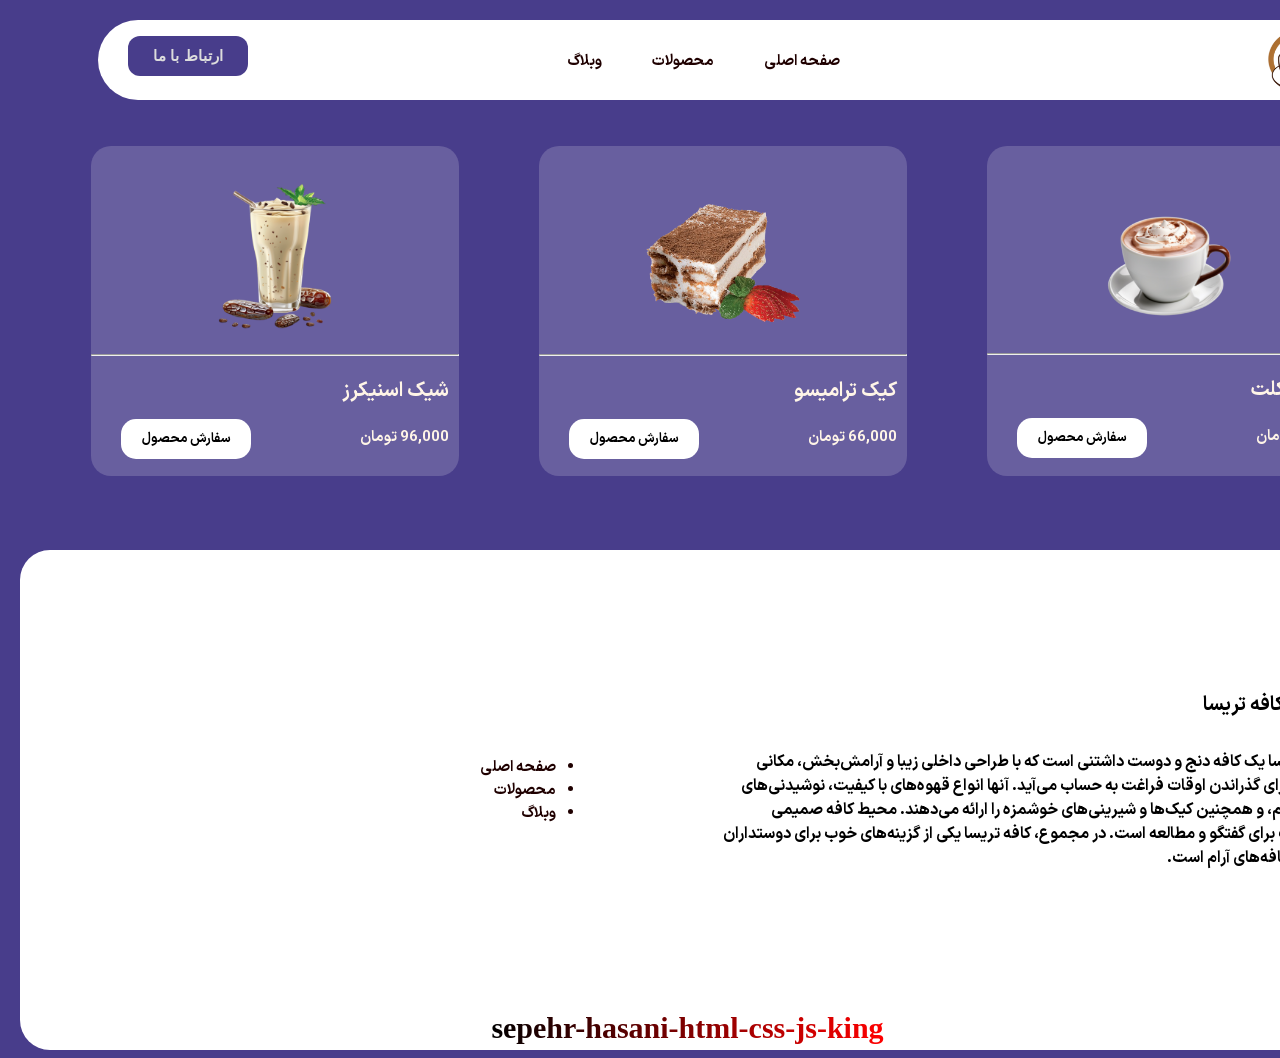
<file: index.html>
<!DOCTYPE html>
<html lang="en">
<head>
    <meta charset="UTF-8">
    <meta name="viewport" content="width=device-width, initial-scale=1.0">
    <title>Document</title>
    <link rel="stylesheet" href="style.css">               
</head>
<body dir="rtl" >
    <div class="div-header-web" >
        <header class="header-web" >
        <img class="img-logo" src="img/logo.png" alt="">
        <nav>
            <ul class="ul-header" >
                <a href=""><li class="li" >صفحه اصلی</li></a>
                <a href="محصولات.html"><li class="li" >محصولات</li></a>
                <a href=""><li class="li" >وبلاگ</li></a>
            </ul>
        </nav>
        <div class="div-button" >
            <a href="">
                <button class="button-header" >
                    ارتباط با ما
                </button>
            </a>
        </div>
        </header>
    </div>
    <br><br><br><br><br><br><br>
    <div class="down-header" >
        <div class="div-down-header" >
            <div class="div-img" >
                <img class="img-div-header" src="img/hot-chocolate.png" alt="">
            </div>
            <hr class="hr" >
            <P class="p2" >هات چاکلت</P>
            <P class="p3" >78,000 تومان</P>
            <div class="div-button-div" >
                <button class="button1" >سفارش محصول</button>
            </div>
        </div>
        <div class="div-down-header" >
            <div class="div-img" >
                <img class="img-div-header" src="img/tiramisu.png" alt="">
            </div>
            <hr class="hr" >
            <P class="p2" >کیک ترامیسو</P>
            <P class="p3" >66,000 تومان</P>
            <div class="div-button-div" >
                <button class="button1" >سفارش محصول</button>
            </div>
        </div>
        <div class="div-down-header" >
            <div class="div-img2" >
                <img class="img-div-header" src="img/shake.png" alt="">
            </div>
            <hr>
            <P class="p2" >شیک اسنیکرز</P>
            <P class="p3" >96,000 تومان</P>
            <div class="div-button-div" >
                <button class="button1" >سفارش محصول</button>
            </div>
        </div>
    </div>
    <br><br><br>
    <footer class="footer" >
        <P class="p-cafe" >درباره کافه تریسا</P>
        <P class="p-footer" >
            کافه تریسا یک کافه دنج و دوست داشتنی است که با طراحی داخلی زیبا و آرامش‌بخش، مکانی
            <br> ایده‌آل برای گذراندن اوقات فراغت به حساب می‌آید. آنها انواع قهوه‌های با کیفیت، نوشیدنی‌های
            <br> سرد و گرم، و همچنین کیک‌ها و شیرینی‌های خوشمزه را ارائه می‌دهند. محیط کافه صمیمی 
            <br> و مناسب برای گفتگو و مطالعه است. در مجموع، کافه تریسا یکی از گزینه‌های خوب برای دوستداران
            <br> قهوه و کافه‌های آرام است.
        </P>
        <nav class="ul" >
            <ul class="" >
                <li class="li" >صفحه اصلی</li>
                <li class="li" >محصولات</li>
                <li class="li" >وبلاگ</li>
            </ul>
        </nav>
        <div class="div-down-footer" >
            <a class="a-footer" href="">sepehr-hasani-html-css-js-king</a>
        </div>
    </footer>
</body>
</html>
</file>
<file: style.css>
body {
    background-color: #483D8B;
}
@font-face {
    font-family: shabnam;
    src: url(font/1fb34ecfad6f58d1-s.p.woff2);
}
.header-web {
    width: 1250px;
    height: 80px;
    border-radius: 50px;
    background-color: #FFFFFF;
    position: fixed;
}
.div-header-web {
    display: flex;
    justify-content: center;
    margin-top: 20px;
}
.img-logo {
    width: 60px;
    margin-top: 10px;
    margin-right: 20px;
}
.li {
    color: #1F0000;
    font-weight: bold;
    font-size: 17px;
    font-family: shabnam;
}
.ul-header {
    display: flex;
    justify-content: center;
    gap: 50px
    ;
    margin-top: -46px;
}
a {
    text-decoration: none;
    list-style: none;
}
.button-header {
    font-weight: bold;
    color: gainsboro;
    border: none;
    background-color: #483D8B;
    width: 120px;
    height: 40px;
    border-radius: 12px;
    font-size: 15px;
}
.div-button {
    display: flex;
    justify-content: flex-end;
    margin-top: -53px;
    margin-left: 30px;
}
/* ----------down header----------  */
.down-header {
    display: flex;
    justify-content: center;
    gap: 80px;
}
.div-down-header {
    width: 380px;
    height: 330px;
    background-color: #685F9F;
    border-radius: 20px;
}
.img-div-header {
    width: 180px;
}
.div-img2 {
    margin-top: 20px;
    display: flex;
    justify-content: center;
}
.div-img {
    display: flex;
    justify-content: center;
    margin-top: 55px;
}
.hr {
    margin-top: 30px;
}
.p2 {
    font-size: 20px;
    font-family: shabnam;
    font-weight: bold;
    color: #FFF5E7;
    margin-right: 10px;
}
.p3 {
    font-size: 15px;
    font-family: shabnam;
    font-weight: bold;
    margin-right: 10px;
    color: #FFF5E7;
}
.div-button-div {
    display: flex;
    justify-content: flex-end;
    margin-left: 30px;
    margin-top: -45px;
}
.button1 {
    background-color: #FFFFFF;
    color: #000000;
    width: 130px;
    height: 40px
    ;
    font-weight: bold;
    font-family: shabnam;
    border: none;
    border-radius: 15px;
}
/* ------------footer web-----------  */
.footer {
    width: 1335px;
    height: 500px;
    background-color: #FFFFFF;
    border-radius: 30px;
}
.p-footer {
    font-family: shabnam;
    font-weight: bold;
    position: relative;
    top: 150px;
    right: 20px
    ;
}
.p-cafe {
    font-size: 20px
    ;
    font-weight: bold;
    font-family: shabnam;
    position: relative;
    top: 140px;
    margin-right: 20px
    ;
}
.ul {
    display: flex;
    justify-content: center;
    gap:20px;
    margin-right: 300px;
    margin-top: 20px;
}
.li {
    font-size: 15px;
}
.div-down-footer{
    display: flex;
    justify-content: center;
    margin-top: 170px;

}
.a-footer {
    font-weight: bold;
    font-size: 30px
    ;
    background: linear-gradient(to right , black , red);
    background-clip: text;
    -webkit-text-fill-color:transparent;
    -webkit-background-clip: text;
}
</file>
